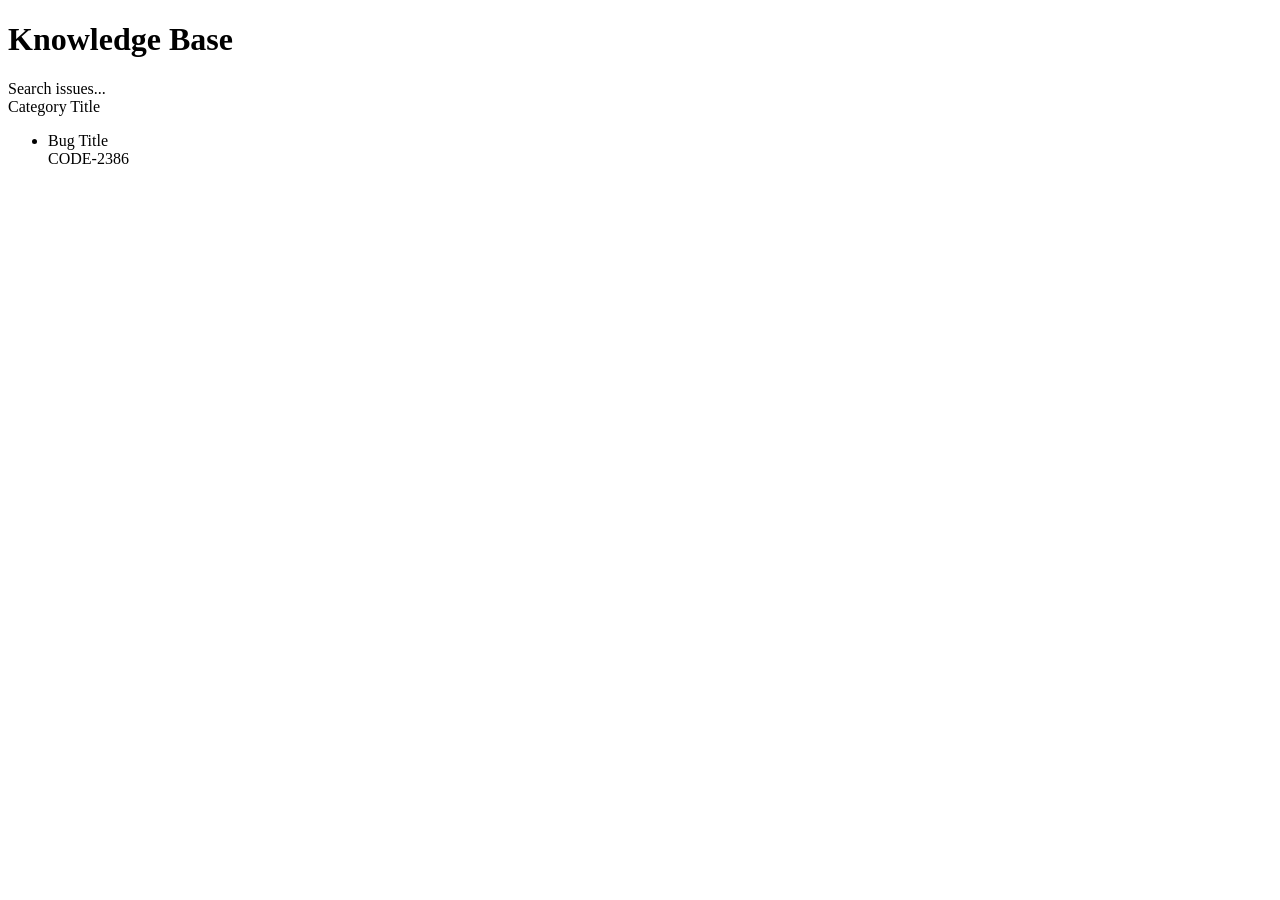
<file: src/main/resources/templates/index.html>
<!DOCTYPE html>
<html xmlns:th="http://www.thymeleaf.org" lang="ja">
<head th:replace="~{fragments/layout :: head('Knowledge Base')}">
</head>
<body class="flex min-h-screen bg-gradient-to-br from-slate-950 via-slate-900 to-slate-800 text-slate-200">
<aside th:replace="~{fragments/layout :: sidebar}"></aside>

<main class="flex-1 p-6 md:p-10">
    <header class="mb-8 flex flex-col gap-4 md:flex-row md:items-center md:justify-between">
        <h1 class="text-3xl font-semibold tracking-tight text-white">Knowledge Base</h1>
        <div class="flex w-full max-w-sm items-center gap-3 rounded-lg border border-slate-700 bg-slate-900/70 px-4 py-2.5 text-slate-400">
            <i class="fas fa-search text-xs"></i>
            <span class="text-sm">Search issues...</span>
        </div>
    </header>

    <div th:each="cat : ${categories}" class="mb-8 rounded-2xl border border-slate-700/80 bg-slate-800/70 p-6 shadow-[0_12px_30px_rgba(0,0,0,0.35)]">
        <div class="mb-5 border-b border-slate-700 pb-3">
            <span class="text-xl font-semibold text-violet-300" th:text="${cat}">Category Title</span>
        </div>

        <ul class="space-y-2">
            <li th:each="b : ${bugsByCategory[__${cat}__]}" class="group flex items-center justify-between rounded-lg border-l-4 border-transparent bg-slate-700/70 px-4 py-3 transition hover:scale-[1.01] hover:border-violet-400 hover:bg-slate-700">
                <div class="flex items-center gap-4">
                    <i class="fas fa-circle-dot text-violet-300"></i>
                    <a th:href="${b.path}" class="font-medium text-slate-100 hover:text-white" th:text="${b.title}">Bug Title</a>
                </div>
                <span class="rounded-md border border-slate-600 bg-black/30 px-3 py-1 font-mono text-xs text-emerald-300" th:text="${b.bugCode}">CODE-2386</span>
            </li>
        </ul>
    </div>

    <div class="mt-12">
        <section th:replace="~{fragments/http-status-guide :: http-status-guide(${httpStatuses})}"></section>
    </div>
</main>
</body>
</html>
</file>
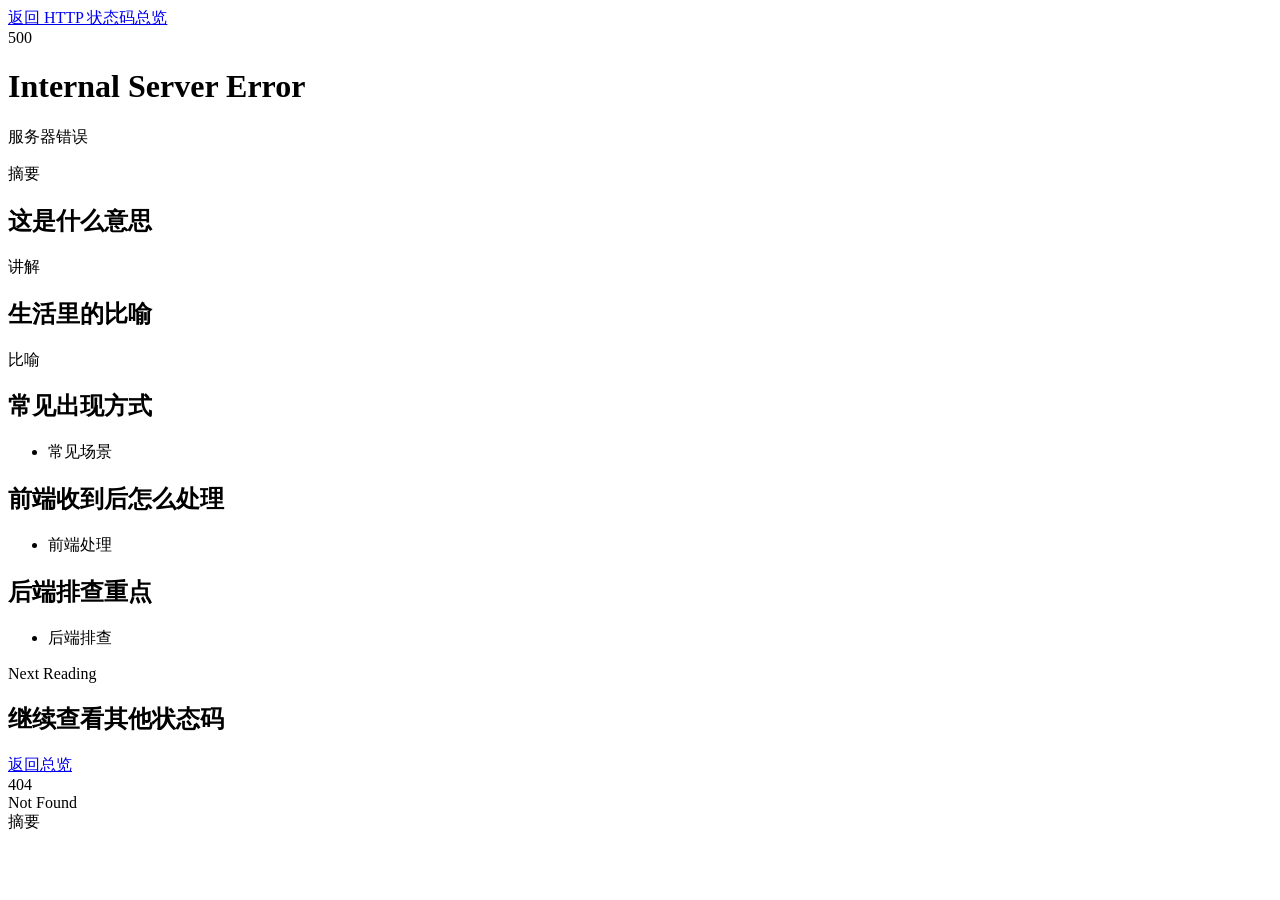
<file: src/main/resources/templates/http-status-detail.html>
<!DOCTYPE html>
<html xmlns:th="http://www.thymeleaf.org" lang="ja">
<head th:replace="~{fragments/layout :: head(${pageTitle})}">
</head>
<body class="flex min-h-screen bg-gradient-to-br from-slate-950 via-slate-900 to-slate-800 text-slate-200">
<aside th:replace="~{fragments/layout :: sidebar}"></aside>

<main class="flex-1 p-6 md:p-10">
    <div class="mx-auto max-w-6xl space-y-8">
        <div class="flex flex-col gap-4 md:flex-row md:items-center md:justify-between">
            <div>
                <a href="/#http-status-guide" class="inline-flex items-center gap-2 text-sm text-cyan-300 transition hover:text-cyan-200">
                    <i class="fas fa-arrow-left"></i>
                    <span>返回 HTTP 状态码总览</span>
                </a>
                <div class="mt-4 flex flex-wrap items-center gap-4">
                    <div class="font-mono text-5xl font-semibold text-cyan-300" th:text="${status.code}">500</div>
                    <div>
                        <h1 class="text-3xl font-semibold text-white" th:text="${status.title}">Internal Server Error</h1>
                        <span class="mt-2 inline-flex rounded-full px-3 py-1 text-xs font-semibold"
                              th:classappend="' ' + ${status.badgeClass}"
                              th:text="${status.category}">服务器错误</span>
                    </div>
                </div>
                <p class="mt-5 max-w-3xl text-base leading-7 text-slate-300" th:text="${status.summary}">
                    摘要
                </p>
            </div>
        </div>

        <section class="grid gap-6 xl:grid-cols-[1.5fr_1fr]">
            <article class="rounded-3xl border border-slate-700 bg-slate-900/75 p-6 shadow-[0_18px_50px_rgba(15,23,42,0.4)]">
                <div class="space-y-6">
                    <div>
                        <h2 class="text-lg font-semibold text-white">这是什么意思</h2>
                        <p class="mt-3 text-sm leading-7 text-slate-300" th:text="${status.explanation}">讲解</p>
                    </div>

                    <div class="rounded-2xl border border-slate-700/80 bg-slate-950/70 p-5">
                        <h2 class="text-lg font-semibold text-white">生活里的比喻</h2>
                        <p class="mt-3 text-sm leading-7 text-slate-300" th:text="${status.analogy}">比喻</p>
                    </div>

                    <div>
                        <h2 class="text-lg font-semibold text-white">常见出现方式</h2>
                        <ul class="mt-3 space-y-3 text-sm leading-7 text-slate-300">
                            <li th:each="item : ${status.commonCases}" class="rounded-2xl border border-slate-700/80 bg-slate-800/60 px-4 py-3">
                                <span th:text="${item}">常见场景</span>
                            </li>
                        </ul>
                    </div>
                </div>
            </article>

            <div class="space-y-6">
                <section class="rounded-3xl border border-cyan-500/20 bg-cyan-500/5 p-6">
                    <h2 class="text-lg font-semibold text-white">前端收到后怎么处理</h2>
                    <ul class="mt-4 space-y-3 text-sm leading-7 text-slate-200">
                        <li th:each="item : ${status.frontendActions}" class="rounded-2xl border border-cyan-500/20 bg-slate-900/80 px-4 py-3">
                            <span th:text="${item}">前端处理</span>
                        </li>
                    </ul>
                </section>

                <section class="rounded-3xl border border-rose-500/20 bg-rose-500/5 p-6">
                    <h2 class="text-lg font-semibold text-white">后端排查重点</h2>
                    <ul class="mt-4 space-y-3 text-sm leading-7 text-slate-200">
                        <li th:each="item : ${status.backendChecks}" class="rounded-2xl border border-rose-500/20 bg-slate-900/80 px-4 py-3">
                            <span th:text="${item}">后端排查</span>
                        </li>
                    </ul>
                </section>
            </div>
        </section>

        <section class="rounded-3xl border border-slate-700 bg-slate-900/70 p-6">
            <div class="mb-5 flex items-center justify-between gap-4">
                <div>
                    <span class="font-mono text-xs uppercase tracking-[0.3em] text-cyan-300">Next Reading</span>
                    <h2 class="mt-2 text-xl font-semibold text-white">继续查看其他状态码</h2>
                </div>
                <a href="/#http-status-guide" class="text-sm text-cyan-300 transition hover:text-cyan-200">返回总览</a>
            </div>

            <div class="grid gap-3 md:grid-cols-2 xl:grid-cols-4">
                <a th:each="item : ${httpStatuses}"
                   th:href="@{/http-status/{code}(code=${item.code})}"
                   class="rounded-2xl border border-slate-700 bg-slate-800/70 px-4 py-4 transition hover:border-cyan-400/60 hover:bg-slate-800">
                    <div class="font-mono text-lg font-semibold text-cyan-300" th:text="${item.code}">404</div>
                    <div class="mt-1 text-sm font-medium text-white" th:text="${item.title}">Not Found</div>
                    <div class="mt-2 text-xs text-slate-400" th:text="${item.summary}">摘要</div>
                </a>
            </div>
        </section>
    </div>
</main>
</body>
</html>
</file>
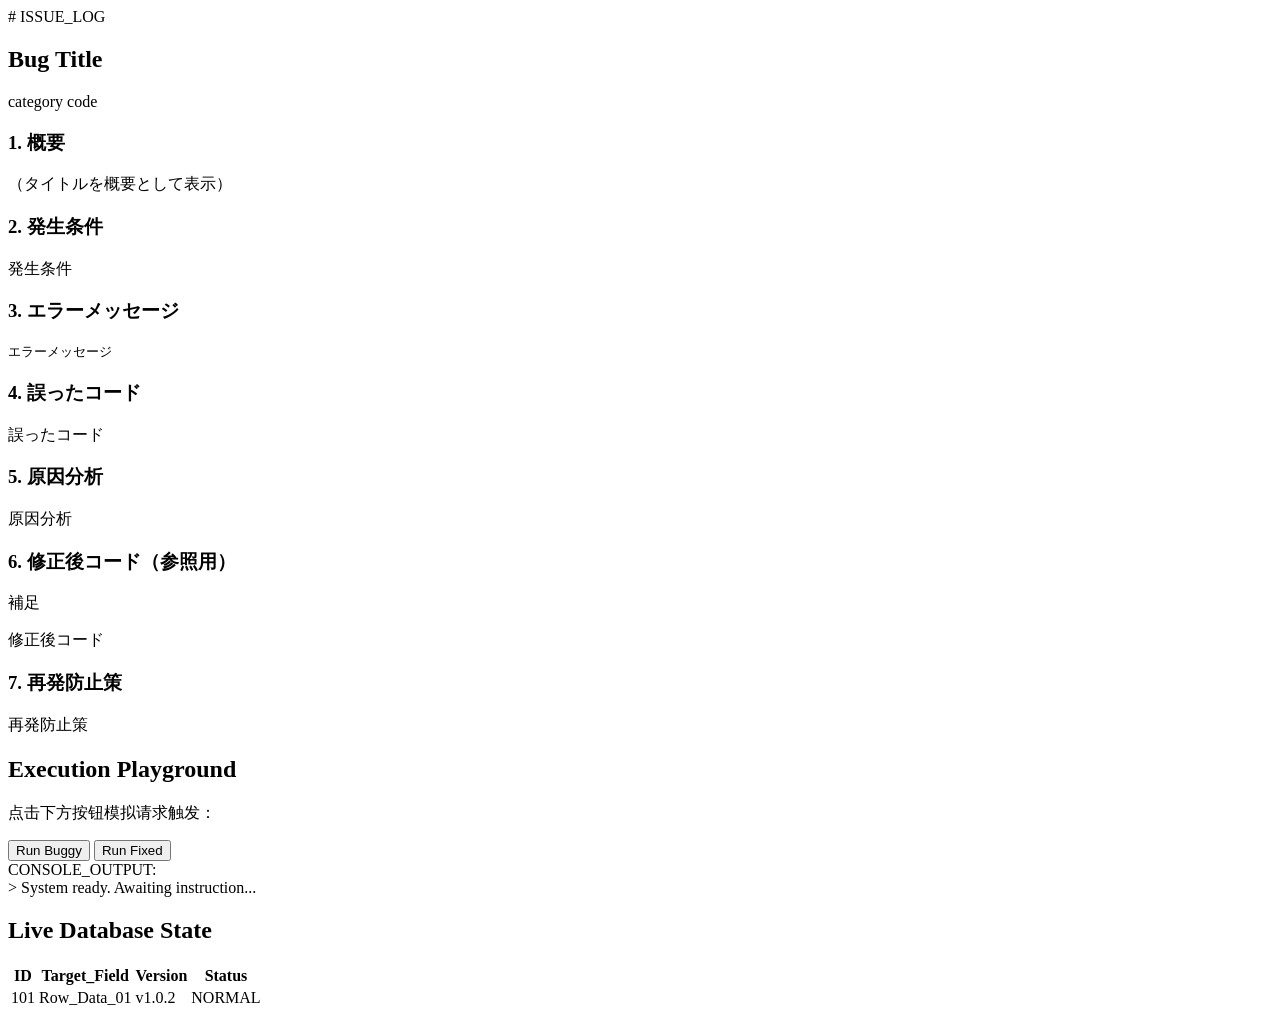
<file: src/main/resources/templates/fragments/bug-detail.html>
<!DOCTYPE html>
<html xmlns:th="http://www.thymeleaf.org" lang="ja">
<div th:fragment="bug-detail-content" class="flex min-h-screen flex-1 overflow-hidden">
    <section class="flex-1 overflow-y-auto border-r border-slate-700 p-6 md:p-8">
        <header class="mb-8">
            <span class="font-mono text-sm text-violet-300"># ISSUE_LOG</span>
            <h1 th:text="${title}" class="mt-2 text-2xl font-semibold text-white">Bug Title</h1>
            <div class="mt-3 flex flex-wrap gap-2">
                <span class="rounded-md bg-sky-100 px-2.5 py-1 text-xs font-medium text-sky-700" th:text="${category}">category</span>
                <span class="rounded-md bg-sky-100 px-2.5 py-1 text-xs font-medium text-sky-700" th:text="${bugCode}">code</span>
            </div>
        </header>

        <h3 class="mt-6 mb-2 text-sm font-semibold text-slate-300">1. 概要</h3>
        <div class="rounded-md bg-white p-3 text-sm text-slate-800" th:text="${title}">（タイトルを概要として表示）</div>

        <h3 class="mt-6 mb-2 text-sm font-semibold text-slate-300">2. 発生条件</h3>
        <div class="rounded-md bg-white p-3 text-sm text-slate-800" th:text="${occurrenceCondition}">発生条件</div>

        <h3 class="mt-6 mb-2 text-sm font-semibold text-slate-300">3. エラーメッセージ</h3>
        <div class="rounded-md bg-white p-3 text-sm text-slate-800">
            <pre class="whitespace-pre-wrap break-words" th:text="${errorMessage}">エラーメッセージ</pre>
        </div>

        <h3 class="mt-6 mb-2 text-sm font-semibold text-slate-300">4. 誤ったコード</h3>
        <div class="my-4 rounded-md border-2 border-rose-400 bg-rose-50 p-4">
            <div class="rounded bg-slate-900 p-4 font-mono text-xs text-slate-200" th:text="${wrongCode}">誤ったコード</div>
        </div>

        <h3 class="mt-6 mb-2 text-sm font-semibold text-slate-300">5. 原因分析</h3>
        <div class="rounded-md bg-white p-3 text-sm text-slate-800" th:text="${causeAnalysis}">原因分析</div>

        <h3 class="mt-6 mb-2 text-sm font-semibold text-slate-300">6. 修正後コード（参照用）</h3>
        <div class="my-4 rounded-md border-2 border-emerald-400 bg-emerald-50 p-4 text-slate-900">
            <p class="mb-3 text-sm" th:text="${correctComment}">補足</p>
            <div class="rounded bg-slate-900 p-4 font-mono text-xs text-slate-200" th:text="${correctCode}">修正後コード</div>
        </div>

        <h3 class="mt-6 mb-2 text-sm font-semibold text-slate-300">7. 再発防止策</h3>
        <div class="rounded-md bg-white p-3 text-sm text-slate-800" th:text="${prevention}">再発防止策</div>
    </section>

    <section class="hidden w-[420px] shrink-0 flex-col bg-black/80 lg:flex">
        <div class="flex-1 border-b border-slate-700 p-6">
            <h2 class="mb-6 flex items-center gap-2 font-mono text-xs uppercase tracking-widest text-sky-400">
                <i class="fas fa-flask"></i>
                <span>Execution Playground</span>
            </h2>
            <div class="rounded-lg border border-slate-700 bg-slate-900 p-4">
                <p class="mt-0 text-xs text-slate-300">点击下方按钮模拟请求触发：</p>
                <div class="mb-4 flex gap-2.5">
                    <button class="btn-bug flex-1 rounded-md border border-rose-400 bg-rose-500/10 px-3 py-2 font-mono text-xs text-rose-400 transition hover:bg-rose-500 hover:text-white">
                        <i class="fas fa-skull-crossbones"></i>
                        <span>Run Buggy</span>
                    </button>
                    <button class="btn-fix flex-1 rounded-md border border-emerald-400 bg-emerald-500/10 px-3 py-2 font-mono text-xs text-emerald-400 transition hover:bg-emerald-500 hover:text-white">
                        <i class="fas fa-shield-check"></i>
                        <span>Run Fixed</span>
                    </button>
                </div>
                <div>
                    <span class="text-[11px] text-slate-400">CONSOLE_OUTPUT:</span>
                    <div id="console" class="mt-1.5 h-24 overflow-y-auto rounded bg-black p-2.5 font-mono text-xs text-lime-400">
                        &gt; System ready. Awaiting instruction...
                    </div>
                </div>
            </div>
        </div>

        <div class="h-[40%] overflow-y-auto bg-slate-950 p-6">
            <h2 class="mb-4 flex items-center gap-2 font-mono text-xs uppercase tracking-widest text-sky-400">
                <i class="fas fa-database"></i>
                <span>Live Database State</span>
            </h2>
            <table class="w-full border-collapse font-mono text-xs">
                <thead>
                <tr class="text-left text-slate-400">
                    <th class="border-b border-slate-700 px-2 py-2">ID</th>
                    <th class="border-b border-slate-700 px-2 py-2">Target_Field</th>
                    <th class="border-b border-slate-700 px-2 py-2">Version</th>
                    <th class="border-b border-slate-700 px-2 py-2">Status</th>
                </tr>
                </thead>
                <tbody id="db-rows">
                <tr>
                    <td class="border-b border-slate-800 px-2 py-2 text-slate-200">101</td>
                    <td class="border-b border-slate-800 px-2 py-2 text-sky-400">Row_Data_01</td>
                    <td class="border-b border-slate-800 px-2 py-2 text-slate-200">v1.0.2</td>
                    <td class="border-b border-slate-800 px-2 py-2">
                        <span class="rounded bg-emerald-500/20 px-1.5 py-0.5 text-[11px] text-emerald-400">NORMAL</span>
                    </td>
                </tr>
                </tbody>
            </table>
        </div>
    </section>
</div>
</html>
</file>
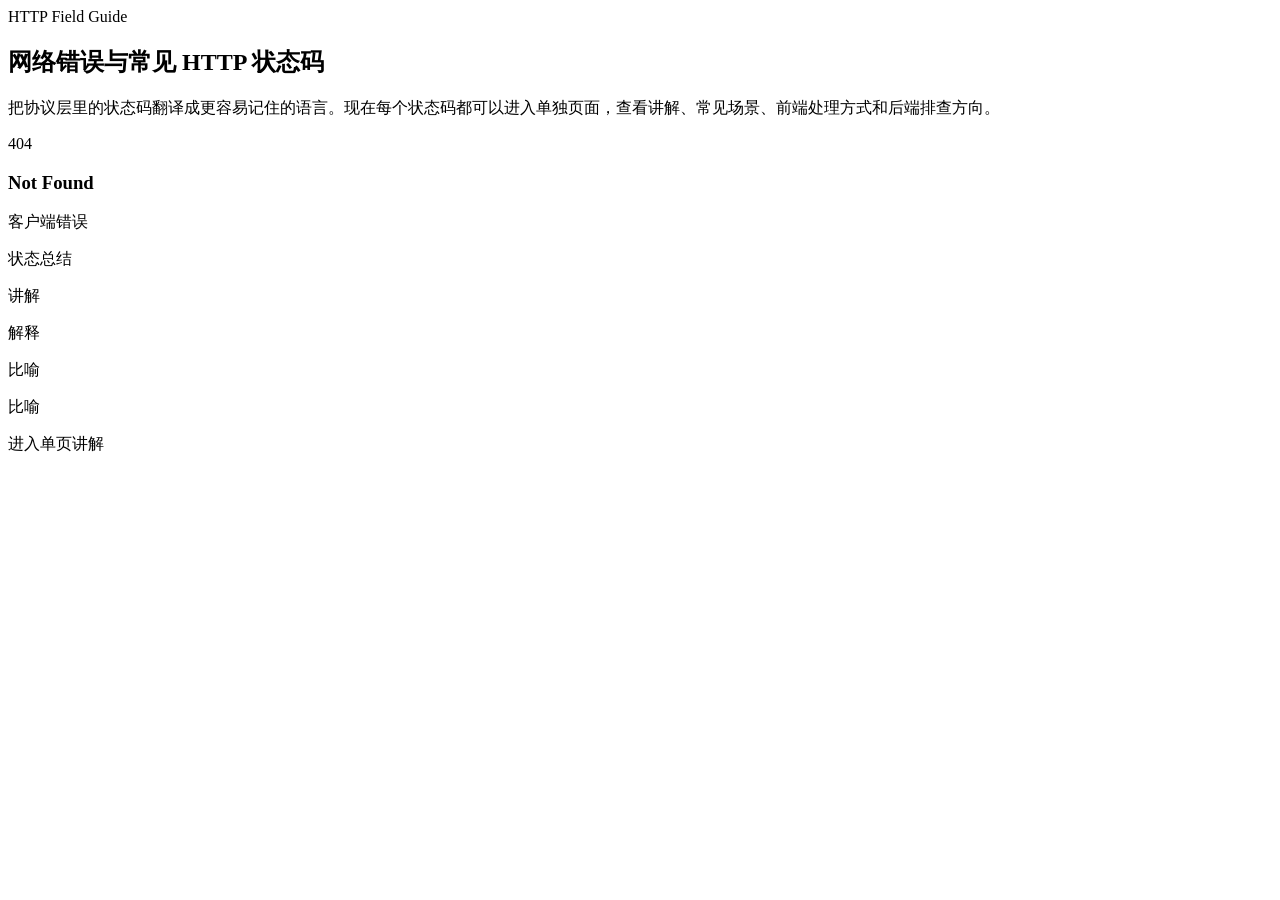
<file: src/main/resources/templates/fragments/http-status-guide.html>
<!DOCTYPE html>
<html xmlns:th="http://www.thymeleaf.org" lang="ja">
<section th:fragment="http-status-guide(statuses)" id="http-status-guide"
         class="rounded-3xl border border-cyan-500/20 bg-slate-900/70 p-6 shadow-[0_18px_50px_rgba(6,182,212,0.12)]">
    <div class="mb-6 flex flex-col gap-3 md:flex-row md:items-end md:justify-between">
        <div>
            <span class="font-mono text-xs uppercase tracking-[0.35em] text-cyan-300">HTTP Field Guide</span>
            <h2 class="mt-2 text-2xl font-semibold text-white">网络错误与常见 HTTP 状态码</h2>
        </div>
        <p class="max-w-2xl text-sm leading-6 text-slate-400">
            把协议层里的状态码翻译成更容易记住的语言。现在每个状态码都可以进入单独页面，查看讲解、常见场景、前端处理方式和后端排查方向。
        </p>
    </div>

    <div class="grid gap-4 md:grid-cols-2 xl:grid-cols-3">
        <a th:each="status : ${statuses}"
           th:href="@{/http-status/{code}(code=${status.code})}"
           class="block rounded-2xl border border-slate-700 bg-slate-800/80 p-5 transition hover:-translate-y-1 hover:border-cyan-400/60 hover:shadow-[0_16px_30px_rgba(8,145,178,0.18)]">
            <div class="mb-4 flex items-start justify-between gap-3">
                <div>
                    <div class="font-mono text-2xl font-semibold text-cyan-300" th:text="${status.code}">404</div>
                    <h3 class="mt-1 text-lg font-semibold text-white" th:text="${status.title}">Not Found</h3>
                </div>
                <span class="rounded-full px-3 py-1 text-xs font-semibold"
                      th:classappend="' ' + ${status.badgeClass}"
                      th:text="${status.category}">客户端错误</span>
            </div>

            <p class="mb-4 rounded-xl border border-slate-700/80 bg-slate-950/70 px-4 py-3 text-sm leading-6 text-slate-200"
               th:text="${status.summary}">
                状态总结
            </p>

            <div class="space-y-3 text-sm leading-6 text-slate-300">
                <div>
                    <span class="mb-1 block font-semibold text-slate-100">讲解</span>
                    <p th:text="${status.explanation}">解释</p>
                </div>
                <div>
                    <span class="mb-1 block font-semibold text-slate-100">比喻</span>
                    <p th:text="${status.analogy}">比喻</p>
                </div>
            </div>
            <div class="mt-4 flex items-center justify-between border-t border-slate-700/80 pt-4 text-sm text-cyan-300">
                <span>进入单页讲解</span>
                <i class="fas fa-arrow-right"></i>
            </div>
        </a>
    </div>
</section>
</html>
</file>
